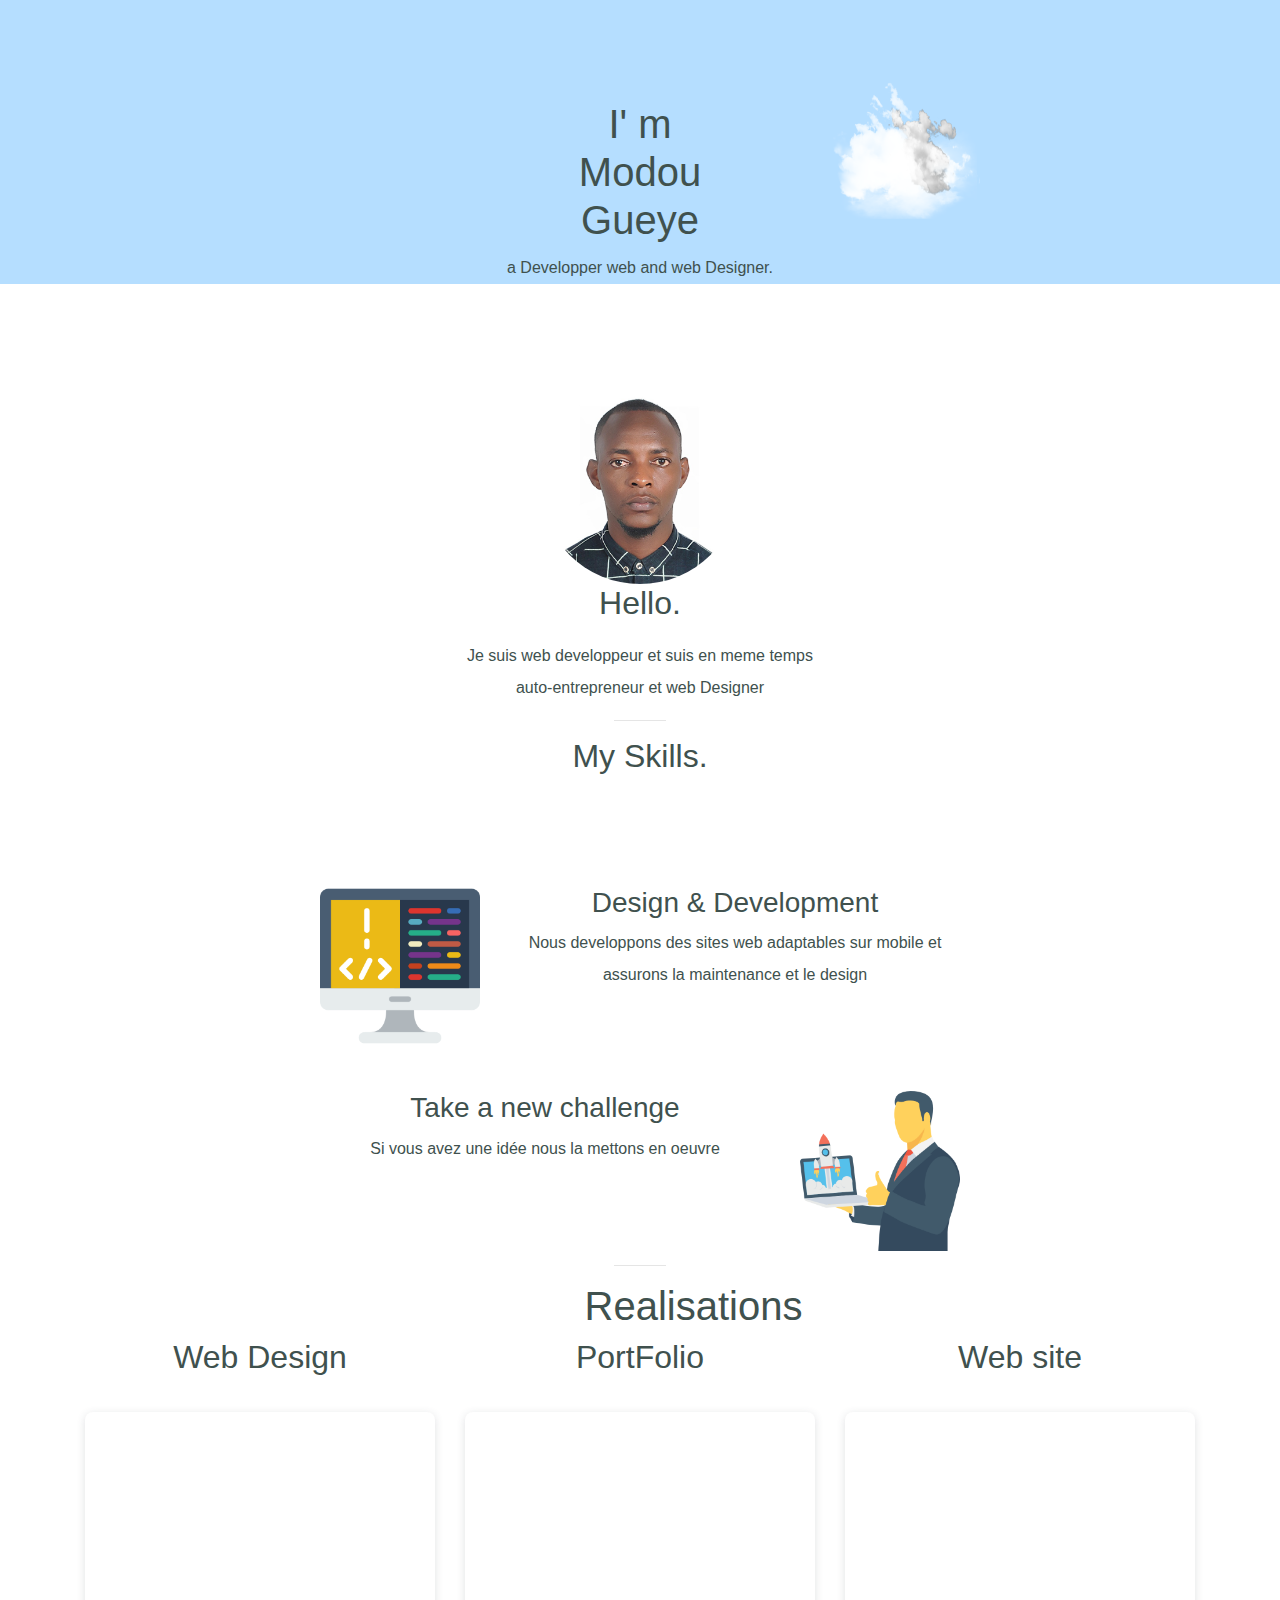
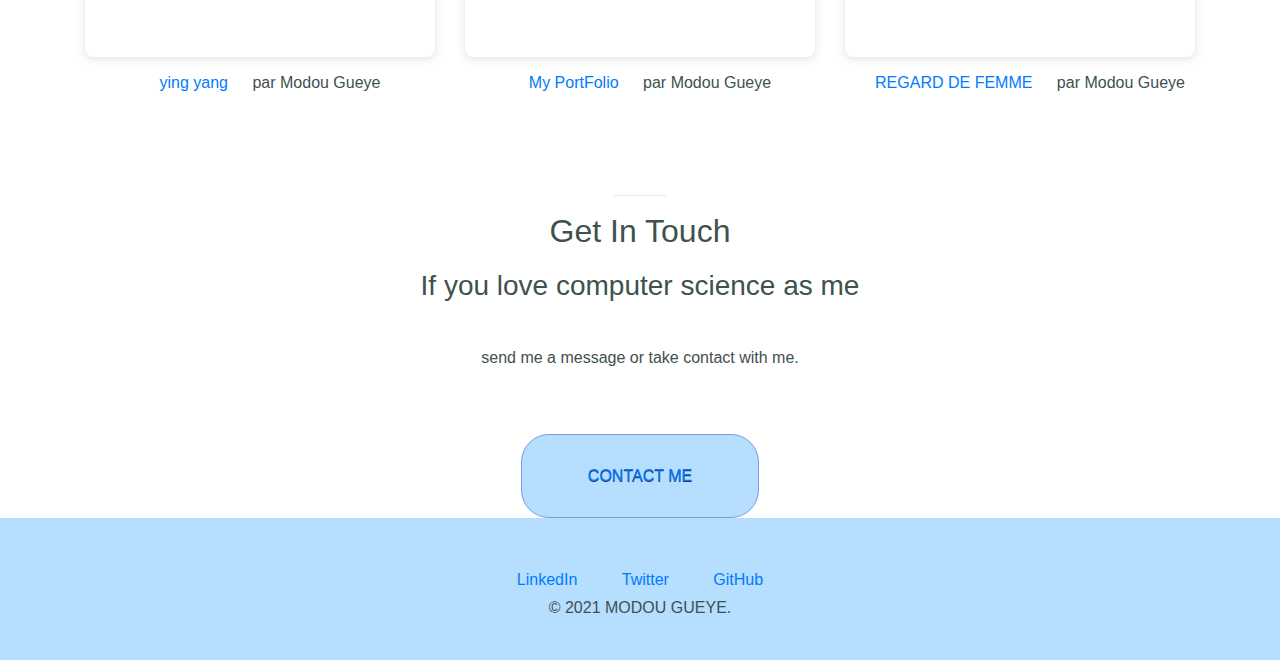
<file: index.html>
<!DOCTYPE html>
<html lang="en">
<head>
    <meta charset="UTF-8">
    <meta http-equiv="X-UA-Compatible" content="IE=edge">
    <meta name="viewport" content="width=device-width, initial-scale=1.0">
    <link rel="stylesheet" href="css/styles.css">
    <link rel="shortcut icon" href="favicon MG.ico" type="image/x-icon">
    <link rel="preconnect" href="https://fonts.googleapis.com">
    <link rel="preconnect" href="https://fonts.gstatic.com" crossorigin>
    <link rel="stylesheet" href="https://maxcdn.bootstrapcdn.com/bootstrap/4.0.0/css/bootstrap.min.css" integrity="sha384-Gn5384xqQ1aoWXA+058RXPxPg6fy4IWvTNh0E263XmFcJlSAwiGgFAW/dAiS6JXm" crossorigin="anonymous">
    <link href="https://fonts.googleapis.com/css2?family=Sacramento&display=swap" rel="stylesheet">
        <title>My Site</title>
</head>
<body>
    <div class="top-container">
        <img class="top-cloud" src="images/cloud.png" alt="cloud">

        <h1>I' m Modou Gueye</h1>
        <p>a Developper web and web Designer.</p>
        <img class="bottom-cloud" src="images/cloud.png" alt="cloud">
    </div>
    <div class="middle-container">
        <div class="profile">
          <img id="photo" src="images/mog.jpg" alt="profile">
          <h2>Hello.</h2>
          <p class="intro">Je suis web developpeur et suis en meme temps auto-entrepreneur et web Designer</p>

        </div>
        <hr>
        <div class="skills">
          <h2>My Skills.</h2>
          <div class="skill-row">
            <img class="code-img" src="images/coding.png" alt="coding">
            <h3>Design & Development</h3>
            <p>Nous developpons des sites web adaptables sur mobile et assurons la maintenance et le design</p>
          </div>
          <div class="skill-row">
            <img class="business" src="images/businessman.png" alt="businessman">
            <h3>Take a new challenge</h3>
            <p>Si vous avez une idée nous la mettons en oeuvre</p>
          </div>
        </div>
        <hr>
        <div class="container">
          <h1>Realisations</h1>
          <div class="row">
              <div class="col-sm">
                <h2>Web Design</h2>
                <div style="position: relative; width: 100%; height: 0; padding-top: 56.2500%;
                  padding-bottom: 48px; box-shadow: 0 2px 8px 0 rgba(63,69,81,0.16); margin-top: 1.6em; margin-bottom: 0.9em; overflow: hidden;
                  border-radius: 8px; will-change: transform;">
                    <iframe loading="lazy" style="position: absolute; width: 100%; height: 100%; top: 0; left: 0; border: none; padding: 0;margin: 0;"
                    src="https:&#x2F;&#x2F;www.canva.com&#x2F;design&#x2F;DAEqRKumBHA&#x2F;view?embed">
                  </iframe>
                  </div>
                    <a href="https:&#x2F;&#x2F;www.canva.com&#x2F;design&#x2F;DAEqRKumBHA&#x2F;view?utm_content=DAEqRKumBHA&amp;utm_campaign=designshare&amp;utm_medium=embeds&amp;utm_source=link" target="_blank" rel="noopener">ying yang</a> par Modou Gueye
              </div>

              <div class="col-sm">
                <h2>PortFolio</h2>
                    <div style="position: relative; width: 100%; height: 0; padding-top: 56.2500%;
                      padding-bottom: 48px; box-shadow: 0 2px 8px 0 rgba(63,69,81,0.16); margin-top: 1.6em; margin-bottom: 0.9em; overflow: hidden;
                      border-radius: 8px; will-change: transform;">
                      <iframe loading="lazy" style="position: absolute; width: 100%; height: 100%; top: 0; left: 0; border: none; padding: 0;margin: 0;"
                      src="https://doumova.github.io/portfolio/">
                      </iframe>
                    </div>
                <a href="https://doumova.github.io/portfolio/" target="_blank" rel="noopener">My PortFolio</a> par Modou Gueye
              </div>
              
              <div class="col-sm">
                <h2>Web site</h2>
                <div style="position: relative; width: 100%; height: 0; padding-top: 56.2500%;
                padding-bottom: 48px; box-shadow: 0 2px 8px 0 rgba(63,69,81,0.16); margin-top: 1.6em; margin-bottom: 0.9em; overflow: hidden;
                border-radius: 8px; will-change: transform;">
                  <iframe loading="lazy" style="position: absolute; width: 100%; height: 100%; top: 0; left: 0; border: none; padding: 0;margin: 0;"
                  src="https://doumova.github.io/REGARD-DE-FEMME/">
                </iframe>
                </div>
                  <a href="https://doumova.github.io/REGARD-DE-FEMME/" target="_blank" rel="noopener">REGARD DE FEMME</a> par Modou Gueye
              </div>

            </div>
          </div>
        </div>
        <hr>
        
        <div class="contact-me">
          <h2>Get In Touch</h2>
          <h3>If you love computer science as me</h3>
          <p class="contact-message">send me a message or take contact with me.</p>
          <button class="myButton">
            <a class="btn" href="mailto:doumogueye.mg@email.com">CONTACT ME</a>
          </button>
        </div>
      </div>
      <div class="bottom-container">
        <a class="footer-link" href="https://www.linkedin.com/in/modou-gueye-525664127/">LinkedIn</a>
        <a class="footer-link" href="https://twitter.com/">Twitter</a>
        <a class="footer-link" href="https://github.com/doumova">GitHub</a>
        <p>© 2021 MODOU GUEYE.</p>
      </div>
</body>
</html>
</file>
<file: css/styles.css>
* {
  margin: 0px;
  text-align: center;
  color: #40514E    ;
}
h1 {
  width: 10%;
  color: #66BFBF;
  font-size: 4.625rem;
  margin: 50px auto 0 auto;
  /* font-family: fantasy,Arial, Helvetica, sans-serif; */
  font-family: "Sacramento", cursive;
}
a{
    text-decoration: none;
    color: #11999E;
    font-family: "Montserrat", sans-serif;
    margin: 10px 20px;
}
a:hover{
    color:white;
}

h2 {
  font-family: "Montserrat", cursive, sans-serif;
  font-size: 2.5rem;
  color: #66BFBF;
  font-weight: normal;
  padding-bottom: 10px;
}
h3 {
  font-family: "Montserrat", sans-serif;
  color: #11999E;
}
hr{
    border:dotted #11999E 6px;
    border-bottom: none;
    width: 4%;
    margin: 150px auto;
}
p{
    line-height: 2;
}

.middle-container{
    margin: 100px 0;
}
.intro{
    width: 30%;
    margin: auto;
}
.top-container {
  background-color: #b5deff;
  position: relative;
  padding-top: 100px;
}

img {
  width: 150px;
  height: 200px;
}
#photo {
  border-radius: 50%;
  width: 200px;
}
.mountain {
  width: 600px;
  height: 500px;
}
.top-cloud {
  position: absolute;
  right: 300px;
  top: 50px;
}
.bottom-cloud {
  position: absolute;
  left: 300px;
  bottom: 300px;
}

.skill-row {
  width: 50%;
  margin: 100px auto 100px auto;
  text-align: left;
  line-height: 2;
}

.code-img{
    width:  25%;
    height: 25%;
    float: left;
    margin-right: 30px;
}
.business{
    width: 25%;
    height: 25%;
    float: right;
    margin-left: 30px;
}
.contact-message{
    width: 40%;
    margin: 40px auto 60px;
}

.myButton {
	background:linear-gradient(to bottom, #b5deff 5%, #b5deff 100%);
	background-color:#b5deff;
	border-radius:28px;
	border:1px solid #7f98e3;
	display:inline-block;
	cursor:pointer;
	color:#ffffff;
    font-family: "Montserrat", sans-serif;
	font-size:17px;
	padding:12px 33px;
	text-decoration:none;
	text-shadow:0px 1px 0px #283966;
}
.myButton:hover {
	background:linear-gradient(to bottom, #44c9b3 5%, #63e4c8 100%);
	background-color:#b5deff;
}
.myButton:active {
	position:relative;
	top:1px;
}

.bottom-container{
    background-color: #b5deff;
    padding: 50px 0 20px;
}
</file>
